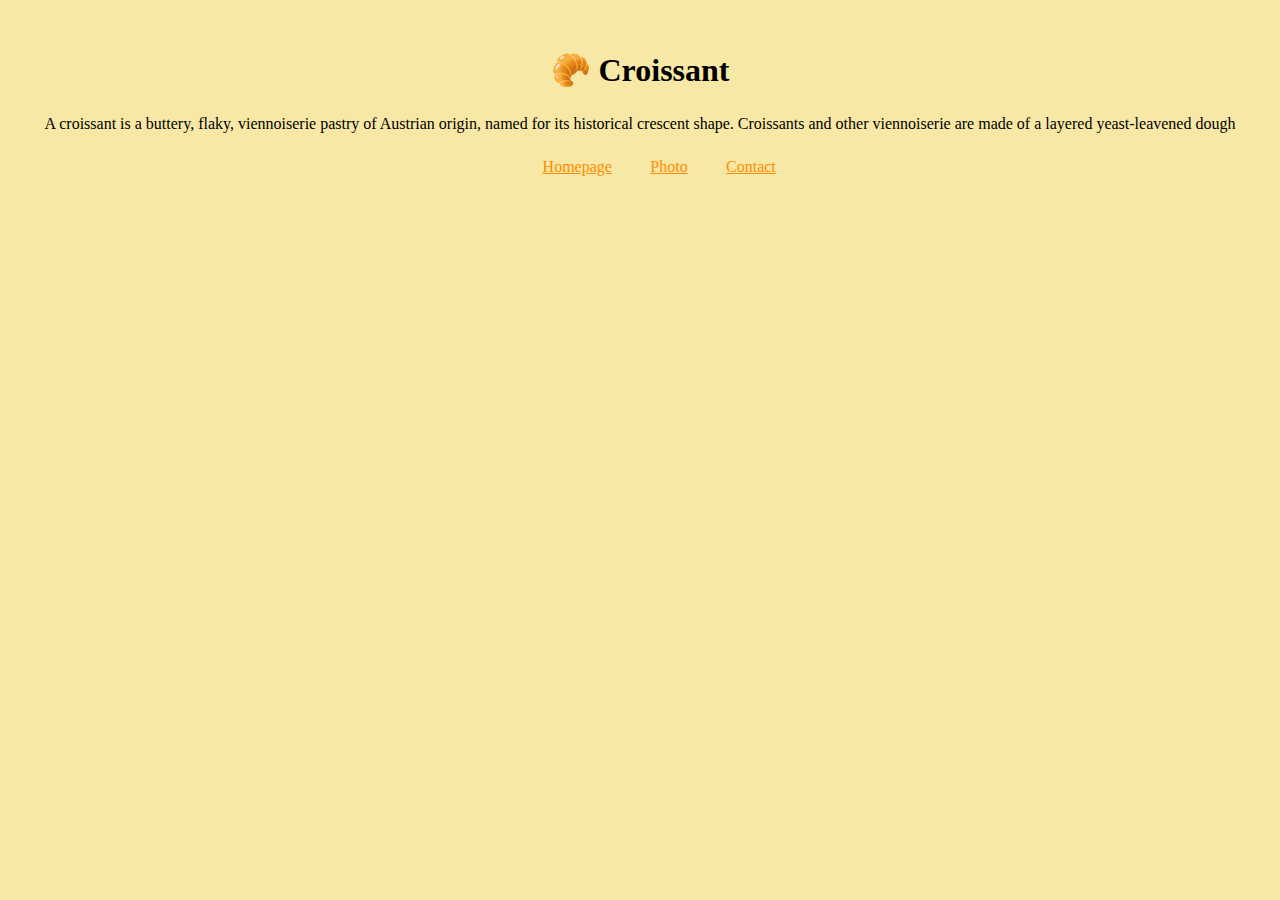
<file: index.html>
<!DOCTYPE html>
<html lang="en">

<head>
    <meta charset="UTF-8">
    <meta http-equiv="X-UA-Compatible" content="IE=edge">
    <meta name="viewport" content="width=device-width, initial-scale=1.0">
    <link href="src/style.css" rel="stylesheet" type="text/css" />
    <title>Croissant</title>
</head>

<body>
    <h1>🥐 Croissant</h1>
    <p>A croissant is a buttery, flaky, viennoiserie pastry of Austrian origin, named for its historical crescent shape.
        Croissants and other viennoiserie are made of a layered yeast-leavened dough
    </p>
    <div class="links">
        <div><a href="#">Homepage</a></div>
        <div><a href="./photo.html">Photo</a></div>
        <div><a href="./contact.html">Contact</a></div>
    </div>
</body>

</html>
</file>
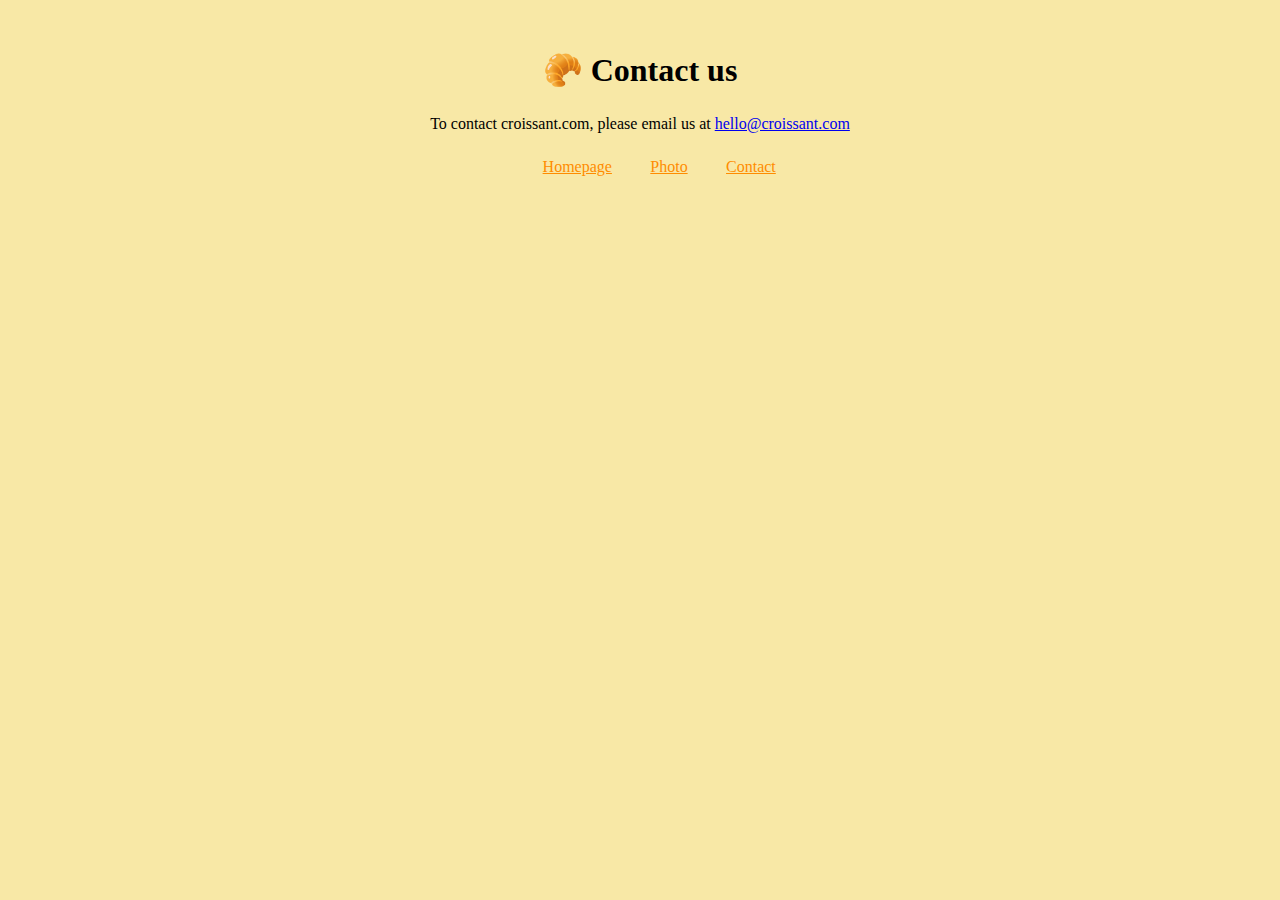
<file: contact.html>
<!DOCTYPE html>
<html lang="en">

<head>
    <meta charset="UTF-8">
    <meta http-equiv="X-UA-Compatible" content="IE=edge">
    <meta name="viewport" content="width=device-width, initial-scale=1.0">
    <link href="src/style.css" rel="stylesheet" type="text/css" />
    <title>Contact Us</title>
</head>

<body>
    <h1>🥐 Contact us</h1>
    <p>To contact croissant.com, please email us at <a href="mailto:hello@croissant.com">hello@croissant.com</a></p>
    <div class="links">
        <div><a href="./index.html">Homepage</a></div>
        <div><a href="./photo.html">Photo</a></div>
        <div><a href="#">Contact</a></div>
    </div>
</body>

</html>
</file>
<file: src/style.css>
* {
    margin: 0;
    padding: 0;
    box-sizing: border-box;
}

body {
    background-color: #f8e8a6;
}

h1,
p {
    text-align: center;
}

p {
    margin-top: 2%;
}

h1 {
    margin-top: 4%;
}

.links {
    display: flex;
    justify-content: center;
}

.links div {
    margin-left: 3%;
    margin-top: 2%;
}

.links a {
    color: darkorange;
}

.links a:hover {
    opacity: 0.7;
}

img {
    display: block;
    margin: 0 auto;
    padding: 3%;
}
</file>
